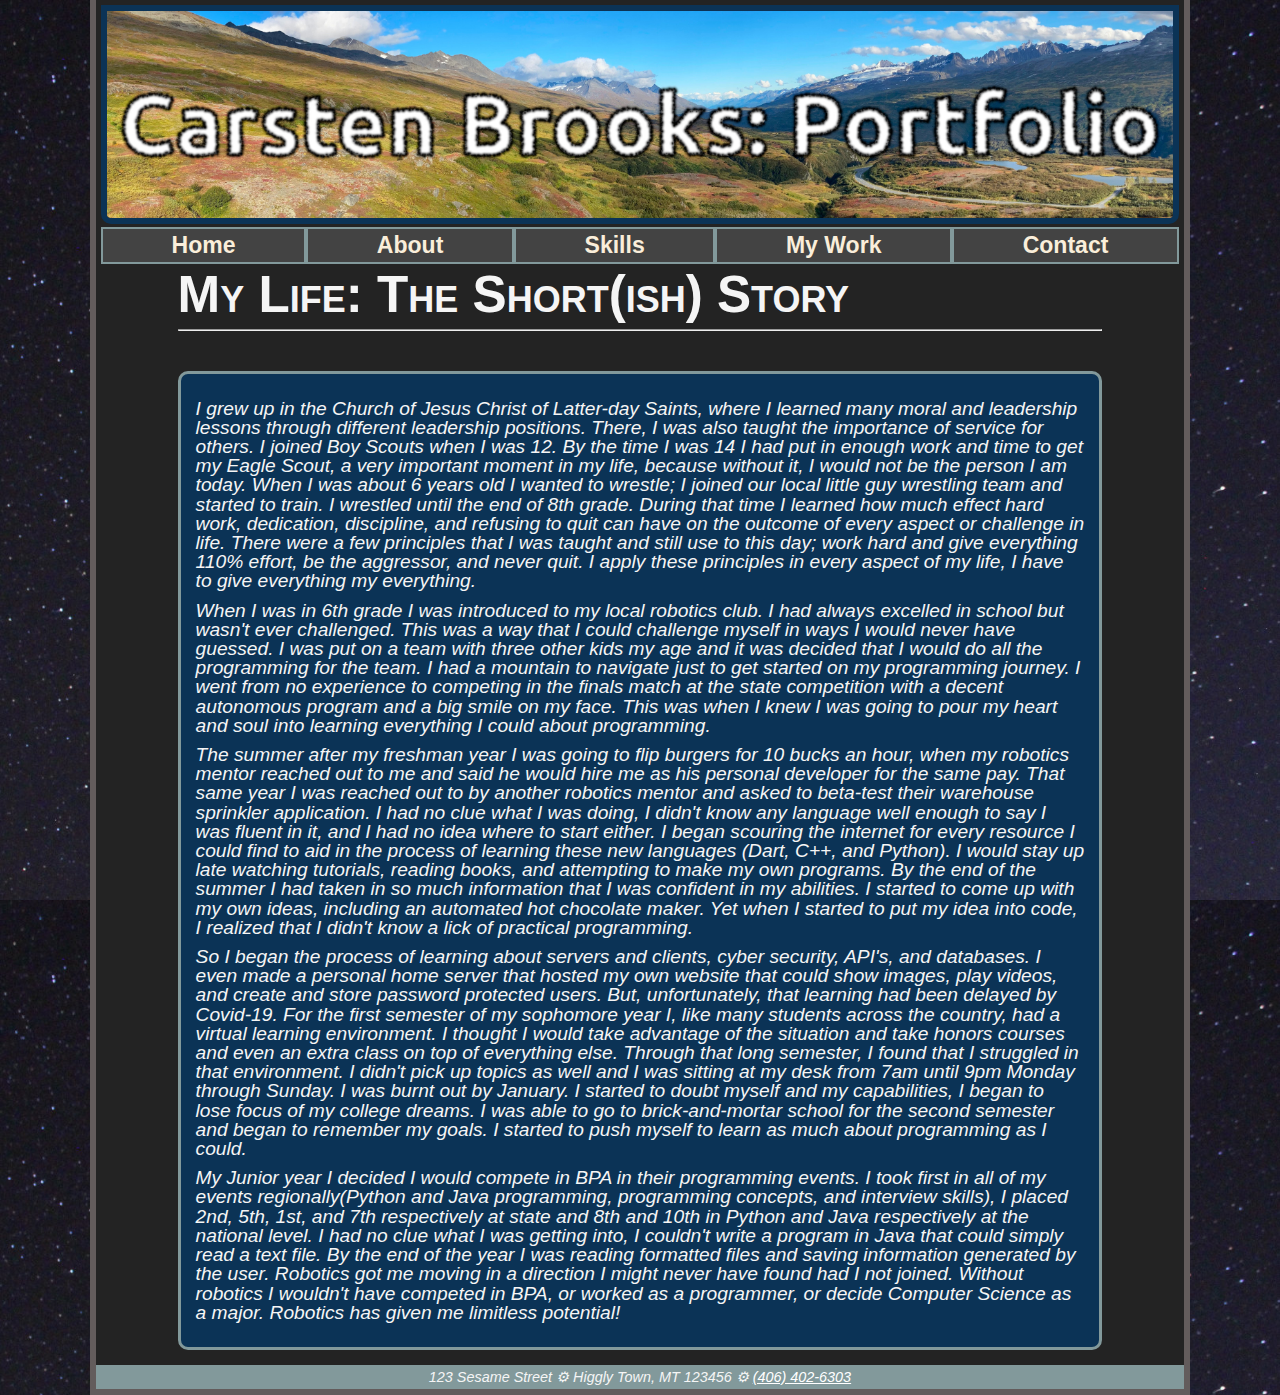
<file: about.html>
<!DOCTYPE html>
<html>

<head>
	<meta charset="utf-8" />
	<meta name="viewport" content="width=device-width, initial-scale=1.0">
	<title>My Portfolio</title>
	<link rel="stylesheet" href="reset.css">
	<link rel="stylesheet" href="styles.css">
</head>

<body>
	<header class="row"> <img src="img/Alaska-cut.jpg" alt="" class="center-margins">
		<nav class="horizontal">
			<ul>
				<li><a href="index.html">Home</a></li>
				<li><a href="about.html">About</a></li>
				<li><a href="skills.html">Skills</a></li>
				<li><a href="myWork.html">My Work</a></li>
				<li><a href="contact.html">Contact</a></li>
			</ul>
		</nav>
	</header>
	<div class="content center-margins">
		<h1>My Life: The Short(ish) Story</h1>
		<hr><br><br>
		<article>
			<p> I grew up in the Church of Jesus Christ of Latter-day Saints, where I learned many moral and leadership
				lessons through different leadership positions. There, I was also taught the importance of service for
				others. I joined Boy Scouts when I was 12. By the time I was 14 I had put in enough work and time to get
				my Eagle Scout, a very important moment in my life, because without it, I would not be the person I am
				today. When I was about 6 years old I wanted to wrestle; I joined our local little guy wrestling team
				and started to train. I wrestled until the end of 8th grade. During that time I learned how much effect
				hard work, dedication, discipline, and refusing to quit can have on the outcome of every aspect or
				challenge in life. There were a few principles that I was taught and still use to this day; work hard
				and give everything 110% effort, be the aggressor, and never quit. I apply these principles in every
				aspect of my life, I have to give everything my everything. </p>
			<p> When I was in 6th grade I was introduced to my local robotics club. I had always excelled in school but
				wasn't ever challenged. This was a way that I could challenge myself in ways I would never have guessed.
				I was put on a team with three other kids my age and it was decided that I would do all the programming
				for the team. I had a mountain to navigate just to get started on my programming journey. I went from no
				experience to competing in the finals match at the state competition with a decent autonomous program
				and a big smile on my face. This was when I knew I was going to pour my heart and soul into learning
				everything I could about programming. </p>
			<p> The summer after my freshman year I was going to flip burgers for 10 bucks an hour, when my robotics
				mentor reached out to me and said he would hire me as his personal developer for the same pay. That same
				year I was reached out to by another robotics mentor and asked to beta-test their warehouse sprinkler
				application. I had no clue what I was doing, I didn't know any language well enough to say I was fluent
				in it, and I had no idea where to start either. I began scouring the internet for every resource I could
				find to aid in the process of learning these new languages (Dart, C++, and Python). I would stay up late
				watching tutorials, reading books, and attempting to make my own programs. By the end of the summer I
				had taken in so much information that I was confident in my abilities. I started to come up with my own
				ideas, including an automated hot chocolate maker. Yet when I started to put my idea into code, I
				realized that I didn't know a lick of practical programming. </p>
			<p> So I began the process of learning about servers and clients, cyber security, API's, and databases. I
				even made a personal home server that hosted my own website that could show images, play videos, and
				create and store password protected users. But, unfortunately, that learning had been delayed by
				Covid-19. For the first semester of my sophomore year I, like many students across the country, had a
				virtual learning environment. I thought I would take advantage of the situation and take honors courses
				and even an extra class on top of everything else. Through that long semester, I found that I struggled
				in that environment. I didn't pick up topics as well and I was sitting at my desk from 7am until 9pm
				Monday through Sunday. I was burnt out by January. I started to doubt myself and my capabilities, I
				began to lose focus of my college dreams. I was able to go to brick-and-mortar school for the second
				semester and began to remember my goals. I started to push myself to learn as much about programming as
				I could. </p>
			<p> My Junior year I decided I would compete in BPA in their programming events. I took first in all of my
				events regionally(Python and Java programming, programming concepts, and interview skills), I placed
				2nd, 5th, 1st, and 7th respectively at state and 8th and 10th in Python and Java respectively at the
				national level. I had no clue what I was getting into, I couldn't write a program in Java that could
				simply read a text file. By the end of the year I was reading formatted files and saving information
				generated by the user. Robotics got me moving in a direction I might never have found had I not joined.
				Without robotics I wouldn't have competed in BPA, or worked as a programmer, or decide Computer Science
				as a major. Robotics has given me limitless potential! </p>
		</article>
	</div>
	<footer>
		<address> 123 Sesame Street &#9881; Higgly Town, MT 123456 &#9881; <a href="tel:+14064026303">(406) 402-6303</a>
		</address>
	</footer>
</body>

</html>
</file>
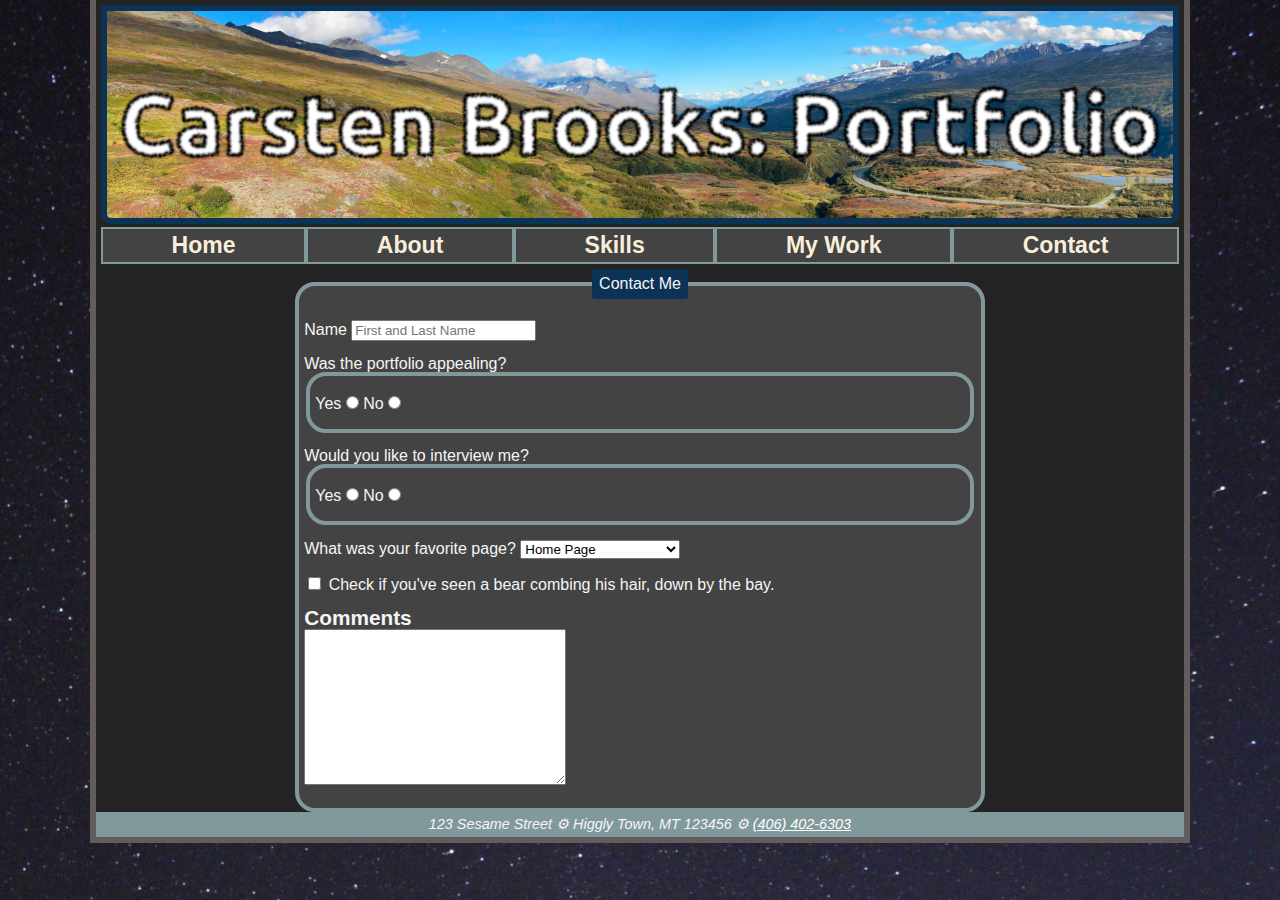
<file: contact.html>
<!DOCTYPE html>
<html>

<head>
	<meta charset="utf-8" />
	<meta name="viewport" content="width=device-width, initial-scale=1.0">
	<title>My Portfolio</title>
	<link rel="stylesheet" href="reset.css">
	<link rel="stylesheet" href="styles.css">
</head>

<body>

	<header class="row">
		<img src="img/Alaska-cut.jpg" alt="" class="center-margins">
		<nav class="horizontal row">
			<ul>
				<li><a href="index.html">Home</a></li>
				<li><a href="about.html">About</a></li>
				<li><a href="skills.html">Skills</a></li>
				<li><a href="myWork.html">My Work</a></li>
				<li><a href="contact.html">Contact</a></li>
			</ul>
		</nav>
	</header>
	<div class="content center-margins">

		<form action="http://example.com/" method="post" id="contactForm">
			<fieldset>
				<legend>Contact Me</legend>
				<div class="field">
					<label>Name</label>
					<input type="text" name="name" id="name" placeholder="First and Last Name">
				</div>
				<div class="field">
					<label for="appealing">Was the portfolio appealing?</label>
					<fieldset class="optGroup">
						<label for="aYes">Yes</label>
						<input type="radio" name="appealing" id="aYes" value="yes" />
						<label for="aNo">No</label>
						<input type="radio" name="appealing" id="aNo" value="no" />
					</fieldset>

				</div>
				<div class="field">
					<label for="hire">Would you like to interview me?</label>
					<fieldset class="optGroup">
						<label for="hYes">Yes</label>
						<input type="radio" name="hire" id="hYes" value="yes" />
						<label for="hNo">No</label>
						<input type="radio" name="hire" id="hNo" value="no" />
					</fieldset>
				</div>
				<div class="field">
					<label >What was your favorite page?</label>
					<select name="fav" id="favPage">
						<option value="Home">Home Page</option>
						<option value="About">About Page</option>
						<option value="Skills">Skills Page</option>
						<option value="Work">Work Page</option>
						<option value="None">They all sucked</option>
						<option value="All">They were all top notch</option>
					</select>
				</div>
				<div class="field">
					<input type="checkbox" name="bear" id="bear">
					<label> Check if you've seen a bear combing his hair, down by the bay.</label>
				</div>
				<div class="field">
					<h3>Comments</h3>
					<textarea name="body" id="body" cols="30" rows="10"></textarea>
				</div>
			</fieldset>
		</form>
		<!-- class="flex-row" -->
		<!-- class="flex-container" -->

	</div>


	<footer>
		<address>
			123 Sesame Street &#9881;
			Higgly Town, MT 123456 &#9881;
			<a href="tel:+14064026303">(406) 402-6303</a>

		</address>
	</footer>
</body>


</html>
</file>
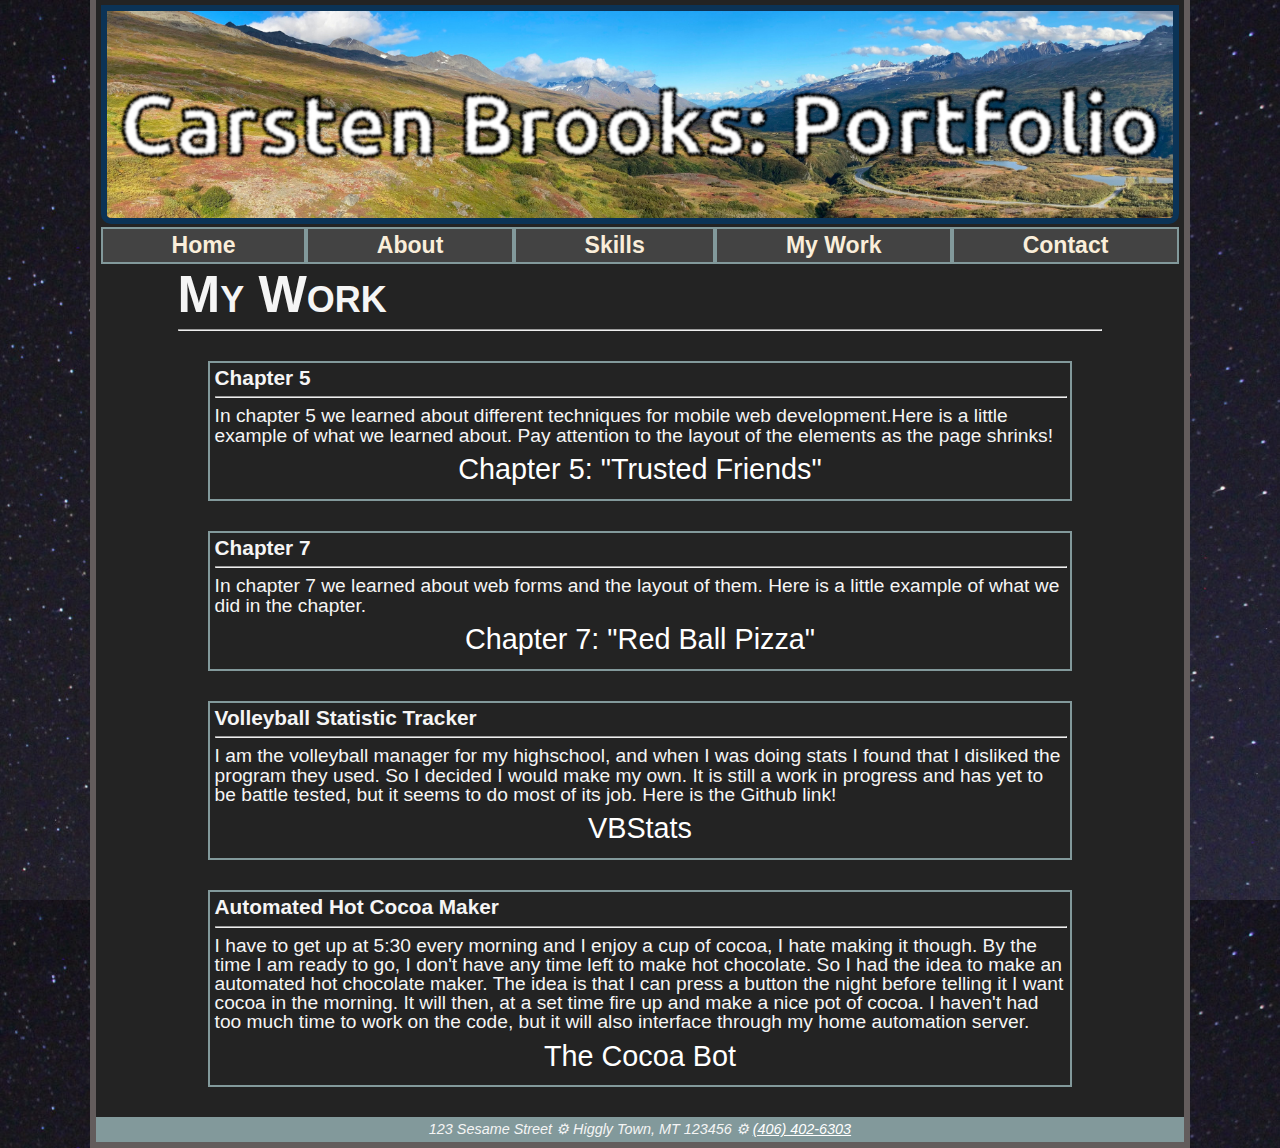
<file: myWork.html>
<!DOCTYPE html>
<html>

<head>
	<meta charset="utf-8" />
	<meta name="viewport" content="width=device-width, initial-scale=1.0">
	<title>My Portfolio</title>
	<link rel="stylesheet" href="reset.css">
	<link rel="stylesheet" href="styles.css">
</head>

<body>

	<header class="row">
		<img src="img/Alaska-cut.jpg" alt="" class="center-margins">
		<nav class="horizontal row">
			<ul>
				<li><a href="index.html">Home</a></li>
				<li><a href="about.html">About</a></li>
				<li><a href="skills.html">Skills</a></li>
				<li><a href="myWork.html">My Work</a></li>
				<li><a href="contact.html">Contact</a></li>
			</ul>
		</nav>
	</header>
	<div class="content center-margins">
		<h1>My Work</h1>
		<hr>

		<div class="work">
			<section>
				<h3>
					Chapter 5
				</h3>
				<hr>
				<p>
					In chapter 5 we learned about different techniques for mobile web development.Here is a little
					example of what we
					learned about. Pay attention to the layout of the elements as the page shrinks!
				</p>
				<a target="_blank" href="PastWork/ch5/tf_tips.html">Chapter 5: "Trusted Friends"</a>

			</section>
			<section>
				<h3>
					Chapter 7
				</h3>
				<hr>
				<p>
					In chapter 7 we learned about web forms and the layout of them. Here is a little example of what we
					did in the chapter.
				</p>
				<a target="_blank" href="PastWork/ch7/rb_survey.html">Chapter 7: "Red Ball Pizza"</a>

			</section>
			<section>
				<h3>
					Volleyball Statistic Tracker
				</h3>
				<hr>
				<p>
					I am the volleyball manager for my highschool, and when I was doing stats I found that I disliked the
					program they used. So I decided I would make my own. It is still a work in progress and has yet to
					be battle tested, but it seems to do most of its job. Here is the Github link!
				</p>
				<a target="_blank" href="https://github.com/cbroosky/vbstats">VBStats</a>

			</section>
			<section>
				<h3>
					Automated Hot Cocoa Maker
				</h3>
				<hr>
				<p>
					I have to get up at 5:30 every morning and I enjoy a cup of cocoa, I hate making it though. By the
					time I am ready to go, I don't have any time left to make hot chocolate. So I had the idea to make
					an automated hot chocolate maker. The idea is that I can press a button the night before telling it
					I want cocoa in the morning. It will then, at a set time fire up and make a nice pot of cocoa. I
					haven't had too much time to work on the code, but it will also interface through my home automation
					server.
				</p>
				<a target="_blank" href="https://github.com/cbroosky/CocoaBotAPI">The Cocoa Bot</a>

			</section>
		</div>

		<!-- class="flex-row" -->
		<!-- class="flex-container" -->

	</div>


	<footer>
		<address>
			123 Sesame Street &#9881;
			Higgly Town, MT 123456 &#9881;
			<a href="tel:+14064026303">(406) 402-6303</a>

		</address>
	</footer>
</body>


</html>
</file>
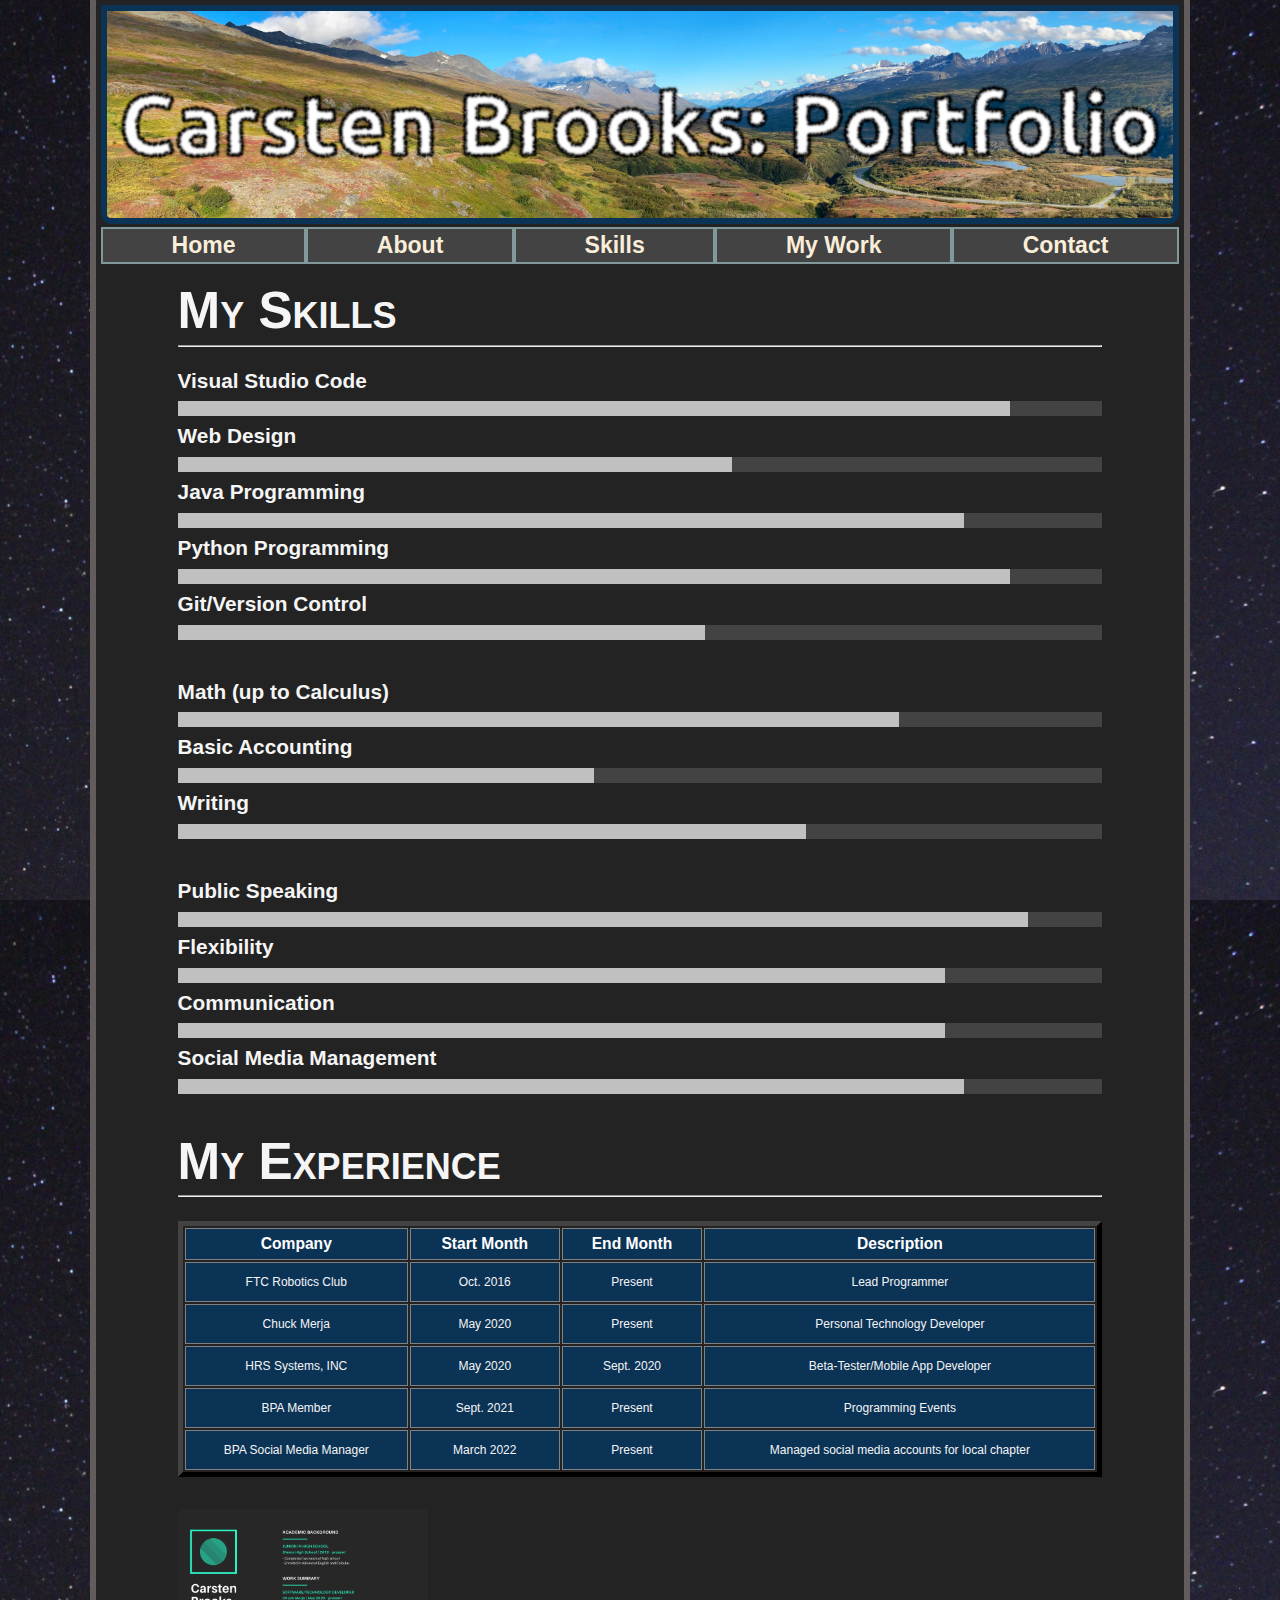
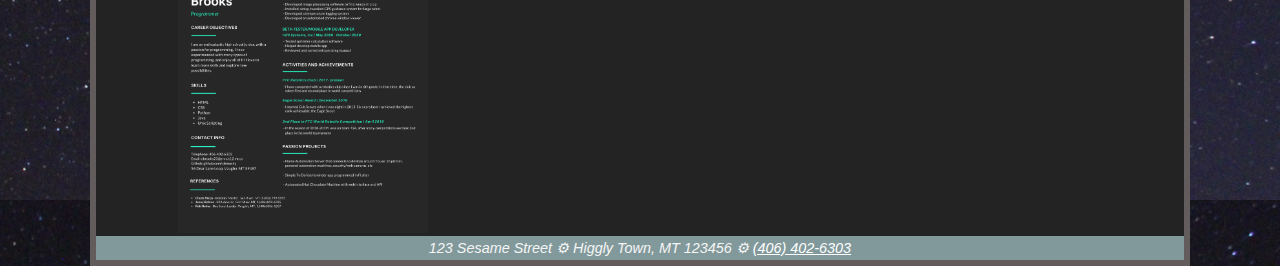
<file: skills.html>
<!DOCTYPE html>
<html>

<head>
	<meta charset="utf-8" />
	<meta name="viewport" content="width=device-width, initial-scale=1.0">
	<title>My Portfolio</title>
	<link rel="stylesheet" href="reset.css">
	<link rel="stylesheet" href="styles.css">
	<link rel="stylesheet" href="print.css" media="print">
</head>

<body>
	<header class="row">

		<img src="img/Alaska-cut.jpg" alt="" class="center-margins">
		<nav class="horizontal">
			<ul>
				<li><a href="index.html">Home</a></li>
				<li><a href="about.html">About</a></li>
				<li><a href="skills.html">Skills</a></li>
				<li><a href="myWork.html">My Work</a></li>
				<li><a href="contact.html">Contact</a></li>
			</ul>
		</nav>
	</header>
	<div class="content center-margins">
		<br>
		<h1>My Skills</h1>
		<hr><br>
		<div class="skillList">
			<div class="skill">
				<h3>Visual Studio Code</h3>
				<div class="outer-box">
					<div class="inner-box" style="width: 90%;"></div>
				</div>
			</div>

			<div class="skill">
				<h3>Web Design</h3>
				<div class="outer-box">
					<div class="inner-box" style="width: 60%;"></div>
				</div>
			</div>
			<div class="skill">
				<h3>Java Programming</h3>
				<div class="outer-box">
					<div class="inner-box" style="width: 85%;"></div>
				</div>
			</div>

			<div class="skill">
				<h3>Python Programming</h3>
				<div class="outer-box">
					<div class="inner-box" style="width: 90%;"></div>
				</div>
			</div>

			<div class="skill">
				<h3>Git/Version Control</h3>
				<div class="outer-box">
					<div class="inner-box" style="width: 57%;"></div>
				</div>
			</div>

			<br>
			<br>

			<div class="skill">
				<h3>Math (up to Calculus)</h3>
				<div class="outer-box">
					<div class="inner-box" style="width: 78%;"></div>
				</div>
			</div>
			<div class="skill">
				<h3>Basic Accounting</h3>
				<div class="outer-box">
					<div class="inner-box" style="width: 45%;"></div>
				</div>
			</div>
			<div class="skill">
				<h3>Writing</h3>
				<div class="outer-box">
					<div class="inner-box" style="width: 68%;"></div>
				</div>
			</div>


			<br>
			<br>

			<div class="skill">
				<h3>Public Speaking</h3>
				<div class="outer-box">
					<div class="inner-box" style="width: 92%;"></div>
				</div>
			</div>
			<div class="skill">
				<h3>Flexibility</h3>
				<div class="outer-box">
					<div class="inner-box" style="width: 83%;"></div>
				</div>
			</div>
			<div class="skill">
				<h3>Communication</h3>
				<div class="outer-box">
					<div class="inner-box" style="width: 83%;"></div>
				</div>
			</div>
			<div class="skill">
				<h3>Social Media Management</h3>
				<div class="outer-box">
					<div class="inner-box" style="width: 85%;"></div>
				</div>
			</div>
		</div>

		<br><br>

		<h1>My Experience</h1>
		<hr><br>
		<table id="experience">
			<thead>
				<tr>
					<th>Company</th>
					<th>Start Month</th>
					<th>End Month</th>
					<th>Description</th>
				</tr>
			</thead>
			<tbody>

				<tr>
					<td>FTC Robotics Club</td>
					<td>Oct. 2016</td>
					<td>Present</td>
					<td>Lead Programmer</td>
				</tr>
				<tr>
					<td>Chuck Merja</td>
					<td>May 2020</td>
					<td>Present</td>
					<td>Personal Technology Developer</td>
				</tr>
				<tr>
					<td>HRS Systems, INC</td>
					<td>May 2020</td>
					<td>Sept. 2020</td>
					<td>Beta-Tester/Mobile App Developer</td>
				</tr>
				<tr>
					<td>BPA Member</td>
					<td>Sept. 2021</td>
					<td>Present</td>
					<td>Programming Events</td>
				</tr>
				<tr>
					<td>BPA Social Media Manager</td>
					<td>March 2022</td>
					<td>Present</td>
					<td>Managed social media accounts for local chapter</td>
				</tr>
			</tbody>
		</table>
		<br><br>
		<a href="img/Resume.png"> <img src="img/Resume.png" alt="resume" id="resume"></a>
		<!-- <ol id="experiences">
			<li>
				<section class="experience">
					<h1>Technology/Software Developer - Chuck Merja</h1>
					<hr>
					<div class="flex-container">
						<img src="img/Logo.png" alt="MerjaCode logo" class="logo">
					</div>

					<article>
						<ul>
							<li>May 2020 - present</li>
							<li>Developed Projects
								<ul>
									<li>Temperature logging to Google Sheets</li>
									<li>Internet connection strength finder</li>
									<li>Robot that detects and kills weeds</li>
									<li>Solar powered battery maintainer</li>
								</ul>
							</li>

						</ul>

					</article>

				</section>
			</li>
			<li>
				<section class="experience">
					<h1>Beta-Tester/Mobile App Dev - HRS Systems, INC</h1>
					<hr>
					<div class="flex-container">
						<img src="img/hrsLogo.png" alt="HRS logo" class="logo">
					</div>
					<article>
						<ul>
							<li>May 2020 - Sept. 2020</li>
							<li>Responsibilites
								<ul>
									<li>Proofread operation manual</li>
									<li>Tested sprinkler calculation software</li>
									<li>Aided in the development of mobile app</li>
								</ul>
							</li>
						</ul>

					</article>

				</section>
			</li>
		</ol> -->
	</div>
	<footer>
		<address>
			123 Sesame Street &#9881;
			Higgly Town, MT 123456 &#9881;
			<a href="tel:+14064026303">(406) 402-6303</a>
		</address>
	</footer>
</body>

</html>
</file>
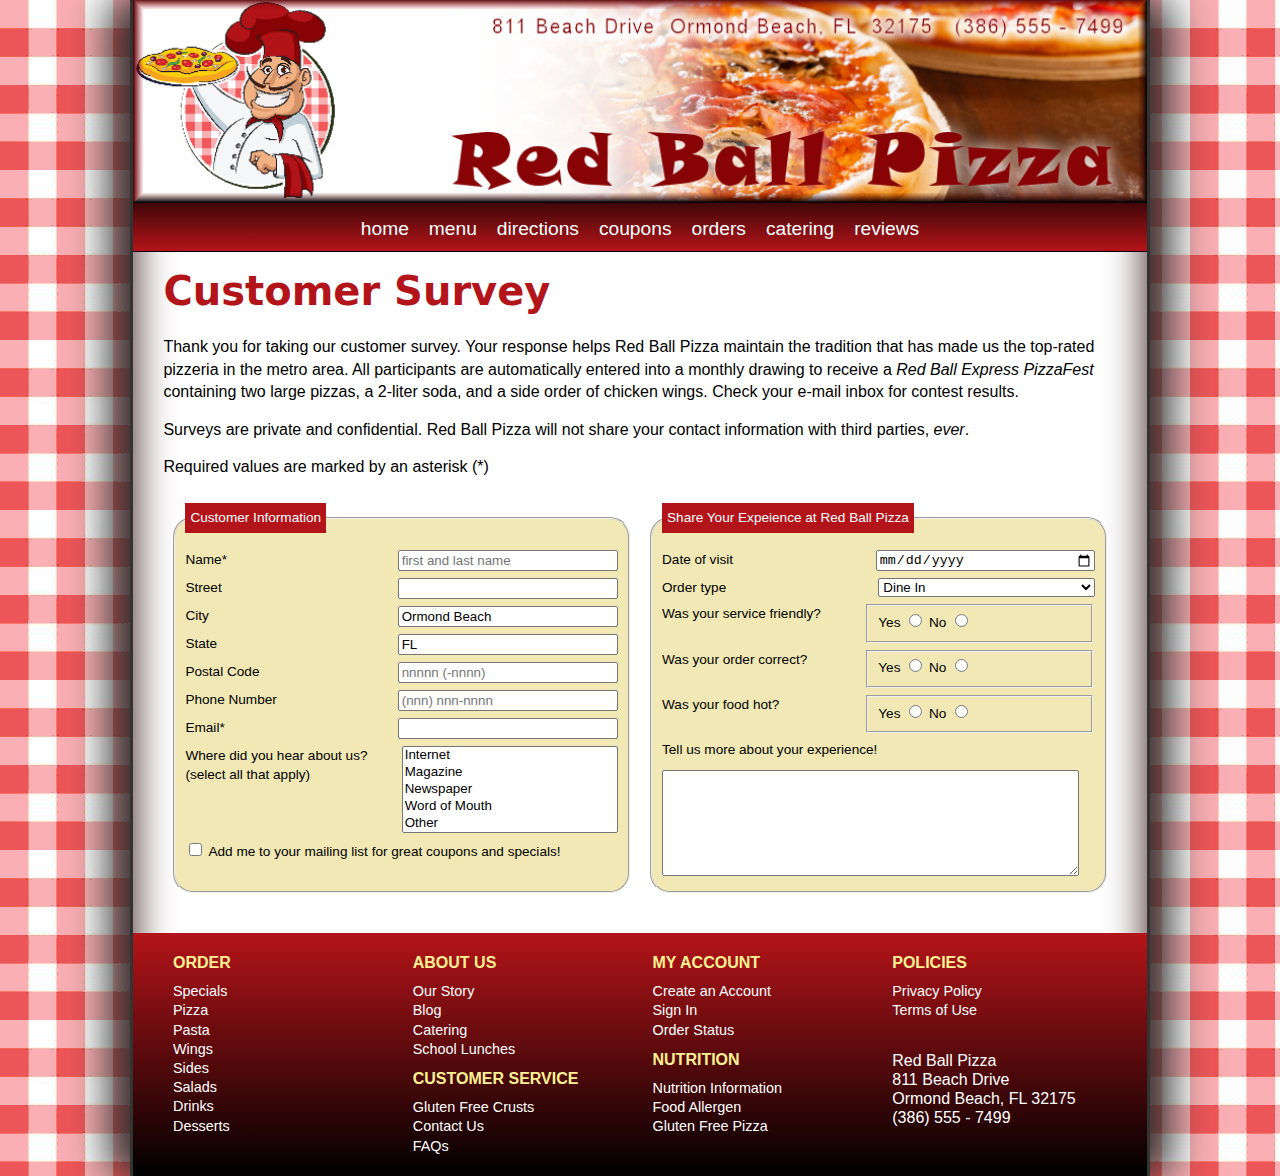
<file: PastWork/ch7/rb_survey.html>
<!DOCTYPE html>
<html lang="en">

<head>
   <!--
      New Perspectives on HTML5 and CSS3, 7th Edition
      Tutorial 7
      Tutorial Case

      Red Ball Pizza Survey Form
      Author: Carsten Brooks
      Date:   10-11-2022

      Filename:   rb_survey.html

   -->

   <meta charset="utf-8" />
   <meta name="viewport" content="width=device-width, initial-scale=1" />
   <title>Red Ball Survey</title>
   <link href="rb_reset.css" rel="stylesheet" />
   <link href="rb_styles.css" rel="stylesheet" />
   <link rel="stylesheet" href="rb_forms.css">
   <script src="rb_formsubmit.js"></script>
</head>

<body>
   <header>
      <img src="rb_logo.png" alt="Red Ball Pizza" id="logoimg" />
      <nav> <a id="navicon" href="#"><img src="rb_navicon.png" alt="" /></a>
         <ul>
            <li><a href="#">home</a></li>
            <li><a href="#">menu</a></li>
            <li><a href="#">directions</a></li>
            <li><a href="#">coupons</a></li>
            <li><a href="#">orders</a></li>
            <li><a href="#">catering</a></li>
            <li><a href="#">reviews</a></li>
         </ul>
      </nav>
   </header>
   <section>
      <h1>Customer Survey</h1>
      <p>Thank you for taking our customer survey. Your response
         helps Red Ball Pizza maintain the tradition that has made
         us the top-rated pizzeria in the metro area.
         All participants are automatically entered into a monthly
         drawing to receive a <em>Red Ball Express PizzaFest</em> containing
         two large pizzas, a 2-liter soda, and a side
         order of chicken wings. Check your e-mail inbox for
         contest results. </p>
      <p>Surveys are private and confidential. Red Ball
         Pizza will not share your contact information with third
         parties, <em>ever</em>. </p>
      <p>Required values are marked by an asterisk (*)</p>
      <form action="http://www.example.com/redball/survey" method="post" id="survey">
         <fieldset id="custInfo">
            <legend>Customer Information</legend>
            <div class="formRow">

               <label for="name">Name* </label>
               <input type="text" name="custName" id="name" placeholder="first and last name">
            </div>

            <div class="formRow">

               <label for="street">Street</label>
               <input type="text" name="custStreet" id="street">
            </div>
            <div class="formRow">

               <label for="city">City</label>
               <input type="text" name="custCity" id="city" value="Ormond Beach">
            </div>
            <div class="formRow">

               <label for="state">State</label>
               <input type="text" name="custState" id="state" value="FL">
            </div>
            <div class="formRow">

               <label for="zip">Postal Code</label>
               <input type="text" name="custZip" id="zip" placeholder="nnnnn (-nnnn)">
            </div>
            <div class="formRow">

               <label for="phone">Phone Number</label>
               <input type="tel" name="custPhone" id="phone" placeholder="(nnn) nnn-nnnn">
            </div>
            <div class="formRow">

               <label for="email*">Email*</label>
               <input type="email" name="custEmail" id="mail">
            </div>
            <div class="formRow">
               <label for="info">Where did you hear about us? <br>(select all that apply)</label>
               <select name="infoSrc" id="info" size="5" multiple>
                  <option value="internet">Internet</option>
                  <option value="mag">Magazine</option>
                  <option value="news">Newspaper</option>
                  <option value="word">Word of Mouth</option>
                  <option value="other">Other</option>
               </select>
            </div>
            <input type="checkbox" name="mailMe" id="mailCB" value="yes">
            <label for="mailCB">Add me to your mailing list for great coupons and specials!</label>
         </fieldset>
         <fieldset id="expInfo">
            <legend>Share Your Expeience at Red Ball Pizza</legend>
            <div class="formRow">
               <label for="visit">Date of visit</label>
               <input type="date" name="visitDate" id="visit">
            </div>
            <div class="formRow">
               <label for="order">Order type</label>
               <select name="orderType" id="order">
                  <option value="order1">Carry Out</option>
                  <option value="order2">Delivery</option>
                  <option value="order3" selected>Dine In</option>
                  <option value="order4">Take 'n Bake</option>
               </select>
            </div>

            <div class="formRow">
               <label>Was your service friendly?</label>
               <fieldset class="optGroup">
                  <label for="fYes">Yes</label>
                  <input type="radio" name="sFriend" id="fYes" value="yes">
                  <label for="fNo">No</label>
                  <input type="radio" name="sFriend" id="fNo" value="no">
               </fieldset>
            </div>
            <div class="formRow">
               <label>Was your order correct?</label>
               <fieldset class="optGroup">
                  <label for="cYes">Yes</label>
                  <input type="radio" name="oCorrect" id="cYes" value="yes">
                  <label for="cNo">No</label>
                  <input type="radio" name="oCorrect" id="cNo" value="no">
               </fieldset>
            </div>
            <div class="formRow">
               <label>Was your food hot?</label>
               <fieldset class="optGroup">
                  <label for="hYes">Yes</label>
                  <input type="radio" name="foodHot" id="hYes" value="yes">
                  <label for="hNo">No</label>
                  <input type="radio" name="foodHot" id="hNo" value="no">
               </fieldset>
            </div>
            <label for="commBox">Tell us more about your experience!</label>
            <textarea name="custExp" id="commBox"></textarea>
         </fieldset>
      </form>

   </section>
   <footer>
      <h1>ORDER</h1>
      <a href="#">Specials</a> <a href="#">Pizza</a> <a href="#">Pasta</a> <a href="#">Wings</a> <a href="#">Sides</a>
      <a href="#">Salads</a> <a href="#">Drinks</a> <a href="#">Desserts</a>
      <h1>ABOUT US</h1>
      <a href="#">Our Story</a> <a href="#">Blog</a> <a href="#">Catering</a> <a href="#">School Lunches</a>
      <h1>CUSTOMER SERVICE</h1>
      <a href="#">Gluten Free Crusts</a> <a href="#">Contact Us</a> <a href="#">FAQs</a>
      <h1>MY ACCOUNT</h1>
      <a href="#">Create an Account</a> <a href="#">Sign In</a> <a href="#">Order Status</a>
      <h1>NUTRITION</h1>
      <a href="#">Nutrition Information</a> <a href="#">Food Allergen</a> <a href="#">Gluten Free Pizza</a>
      <h1>POLICIES</h1>
      <a href="#">Privacy Policy</a> <a href="#">Terms of Use</a>
      <address>
         Red Ball Pizza <br />
         811 Beach Drive <br />
         Ormond Beach, FL 32175 <br />
         (386) 555 - 7499
      </address>
   </footer>
</body>

</html>
</file>
<file: styles.css>
q::before,
q::after {
	font-size: 2em;
}

q {
	font-family: Georgia, 'Times New Roman', Times, serif;
	font-size: 1.5em;
}

cite {
	font-size: 1.2em;
}

article {
	font-size: 1em;
	font-style: italic;
	background: hsl(208, 77%, 19%);
	padding: 15px;
	border: 3px solid #82999b;
	border-radius: 10px;
	margin-bottom: 15px;

}

article>p {
	margin: 10px 0px;
}

fieldset {
	background:#434343;
	border: 4px solid #82999b;
	padding: 5px;
	border-radius: 20px;
}
legend{
	background: hsl(208, 77%, 19%);
	padding: 7px;
	border-radius: 3px;
}


div.work section {
	border: 2px solid #82999b;
	padding: 5px;
	margin: 30px;
	min-width: 200px;

}
div.work section p {
	font-size: 1.2em
}
div.work section a {
	display: block;
	margin: 10px auto;
	text-align: center;
	font-size: 1.8em;
	text-decoration: none;
}
a:visited, a:link {
	color: white;

}
a:hover, a:active{
	color: hsl(208, 77%, 19%);
}

h3 {
	font-size: 1.3em;
}
#resume {
	width: 250px;
}
#experience {
	width: 100%;
}
.flex-container {
	display: -webkit-flex;
	display: flex;
	flex-flow: row wrap;
	box-sizing: border-box;
	width: 100%;
	/* flex: 1 3 150px; */
	margin: 15px;
}

.flex-container>* {
	display: -webkit-flex;
	display: flex;
	flex: 1 1 200px;
}

.outer-box {
	background-color: #434343;
	margin: 10px 0px;
	height: 15px;
	width: 100%;
	/* max-width: 360px; */
	/* max-width: 400px; */
}

.inner-box {
	background: #FFFFFFaa;
	height: inherit;
}

.skill {
	width: 100%;
}

.float-left {
	display: block;
	float: left;
}
.float-right {
	display: block;
	float: right;
}


/* Table Styles */
 table { 
	/* background: white; */
	border: 5px outset #434343;
	border-collapse: separate;
	font-size : 0.75em;
	width: 100%;
  }
 
 
 /* Table Cell Styles */
 
 table th, table td {
	border: 1px solid gray;
	padding: 3px;
	vertical-align: middle;
	text-align: center;
	background: hsl(208, 77%, 19%);
 }
 table th {
	padding: 7px;
	font-size: 1.3em;
 }
 
 /* Table Caption Styles */
 table caption {
	caption-side: bottom;
	text-align: right;
 }
 
 
 /* Row Group Styles */
 table thead { 
	background: hsl(208, 77%, 19%);
	color: white;
 }
 table tfoot {
	background: black;
	color: white;
 }
 table thead tr {
	height: 30%;
 }
 table tbody tr {
	height: 40px;
 }


div.quote {
	padding: 5px;
	background-color: hsl(208, 77%, 19%);
	border: 6px solid black;
	/* width: fit-content; */
}

form#contactForm {
	width: 75%;
	margin: 0px auto;
}

form#contactForm fieldset > * {
	margin: 15px auto;
}
form#contactForm fieldset div.field:first-of-type {
	margin-left: auto;
	margin-right:  auto;
	margin-top: 1px;;
	margin-bottom: 15px;
}

@media only screen and (max-width: 750px) {

	form#contactForm {
		width: 100%;
		/* margin: 0px auto; */
	}
	
	form#contactForm fieldset > * {
		margin: 15px auto;
	}
	form#contactForm fieldset div.field:first-of-type {
		margin-left: auto;
		margin-right:  auto;
		margin-top: 1px;
		margin-bottom: 15px;
	}

	/* High Level Styles */
	html {
		background: url(img/IMG_0279-scaled.JPG) top left / 100% 100% repeat content-box, white;
		min-height: 100%;
		height: 100%;
		width: 100%;
	}

	body {
		/* height: 100%; */
		/* padding: 15px; */
		/* margin-left: auto;
		margin-right: auto; */
		background-color: #232323;
		color: whitesmoke;
		font-size: 1em;
		font-family: 'Trebuchet MS', 'Lucida Sans Unicode', 'Lucida Grande', 'Lucida Sans', Arial, sans-serif;
		border-bottom: 6px solid rgb(99, 92, 92);
		display: flex;
		flex-flow: column wrap;

	}
	
	div.content {
		width: 95%;
	}

	header {
		/* width: 100%; */
		box-sizing: border-box;
		padding: 5px;

		/* height: fit-content; */
		margin-left: auto;
		margin-right: auto;
		/* flex-flow: 5 1 200px; */
	}

	header img {
		/* margin-left: auto;
	margin-right: auto; */
		box-sizing: border-box;
		float: none;
		border: 6px solid hsl(208, 77%, 19%);
		border-radius: 0px 0px 10px 10px;
		/* object-fit: cover; */
		width: 100%;
		/* height: 115px; */
	}

	h1 {
		color: whitesmoke;
		font-size: 7vw;
		font-family: Arial, Helvetica, sans-serif;
		width: 100%;
		font-variant: small-caps;

	}

	q::before,
	q::after {
		font-size: 2em;
	}

	q {
		font-family: Georgia, 'Times New Roman', Times, serif;
		font-size: 1.5em;
	}

	footer {

		/* order: 100; */
		clear: both;
		box-sizing: border-box;
		background-color: #82999b;
		padding: 5px;
		text-align: center;
		font-size: .9em;
		/* position: absolute; */
		width: 100%;
		/* bottom: 0px; */
	}

	ol {
		list-style: none;
		/* list-style-image: none; */

	}

	video {
		display: block;
		width: 95%;
		margin: 0px auto;
	}

	/* Nav Styles */
	nav a {
		/* display: block; */
		font-family: Arial, Helvetica, sans-serif;
		color: white;
		font-size: .9em;
		font-weight: bold;
		/* width: 100%; */

		width: max-content;

	}

	header>nav a:link,
	header>nav a:visited {
		color: rgb(250, 238, 218);
	}

	header>nav a:hover,
	header>nav a:active {
		color: rgba(29, 29, 29, 0.5);
	}

	nav ul {
		display: -webkit-box;
		display: -webkit-flex;
		display: -ms-flexbox;
		display: -moz-box;
		display: flex;
		flex-flow: row wrap;
		flex-basis: 0;
		align-items: stretch;
		align-self: stretch;
	}

	nav ul>li {
		flex: 1 1 auto;
		/* display: block; */
		text-align: center;
		padding: 5px 0px;

		background-color: #434343;
		border: 2px solid #82999b;
		/* border-right: 2px solid #82999b; */
		/* padding-right: 15%; */
		z-index: 0;
		/* float: left; */
	}

	/* Article Styles */

	article {
		font-size: 1em;
		font-style: italic;
		background: hsl(208, 77%, 19%);
		padding: 15px;
		border: 3px solid #82999b;
		border-radius: 10px;
		margin-bottom: 15px;
		height: 400px;
		overflow-y: auto;
	}

	/* article>p {
		margin: 10px 0px;
	} */

	/* Class Styles */
	.center-margins {
		margin-left: auto;
		margin-right: auto;
	}

	.flex-container {
		display: -webkit-flex;
		display: flex;
		-webkit-flex: row wrap;
		flex-flow: row wrap;
		box-sizing: border-box;
		flex: 1 3 150px;
		margin: 15px;
	}

	.flex-container>* {
		flex: 1 1 200px;
	}

	/* Image Styles */
	img.medium {
		width: 20%;
		max-width: 240px;
		border: 10px outset #82999b;
		box-shadow: inset rgba(255, 255, 255, 1) 0px 0px 10px;
	}

	img.logo {
		display: block;
		border: 4px solid hsl(208, 77%, 19%);
		box-shadow: rgba(255, 255, 255, 1) 0px 0px 10px;
		width: 100%;

	}

	/* ID Styles */
	.profilePic {
		display: block;
		/* float: left; */

		margin: 15px auto;
		/* transform: rotate(-15deg) scale(.9) translatex(-15px); */
		width: 90%;
	}

	#about {
		display: block;
		/* flex: none; */
	}

}

@media only screen and (min-width: 750px) {

	/* High Level Styles */
	html {
		background: url(img/IMG_0279-scaled.JPG) top left / 100% 100% repeat content-box, white;
		min-height: 100%;
		height: 100%;
	}

	body {
		width: 85%;
		min-width: 750px;
		max-width: 1200px;
		/* height: 100%; */
		/* padding: 15px; */
		margin-left: auto;
		margin-right: auto;
		background-color: #232323;
		color: whitesmoke;
		/* font-size: 1.5vw; */
		font-family: 'Trebuchet MS', 'Lucida Sans Unicode', 'Lucida Grande', 'Lucida Sans', Arial, sans-serif;
		border-bottom: 6px solid rgb(99, 92, 92);
		border-right: 6px solid rgb(99, 92, 92);
		border-left: 6px solid rgb(99, 92, 92);
		display: flex;
		flex-flow: column wrap;

	}
	div.content {
		width: 85%;
	}
	header {
		/* width: 100%; */
		box-sizing: border-box;
		padding: 5px;

		/* height: fit-content; */
		margin-left: auto;
		margin-right: auto;
		/* flex-flow: 5 1 200px; */
	}

	header img {
		/* margin-left: auto;
	margin-right: auto; */
		box-sizing: border-box;
		float: none;
		border: 6px solid hsl(208, 77%, 19%);
		border-radius: 0px 0px 10px 10px;
		/* object-fit: cover; */
		width: 100%;
		/* height: 115px; */
	}

	h1 {
		color: whitesmoke;
		font-size: 3.2em;
		font-family: Arial, Helvetica, sans-serif;
		width: 100%;
		font-variant: small-caps;

	}

	footer {

		/* order: 100; */
		clear: both;
		box-sizing: border-box;
		background-color: #82999b;
		padding: 5px;
		text-align: center;
		font-size: .9em;
		/* position: absolute; */
		width: 100%;
		/* bottom: 0px; */
	}

	ol {
		list-style: none;
		/* list-style-image: none; */

	}

	/* 
	q{
		clear: both;
		content: '';
		display: table;
	} */


	/* Nav Styles */
	nav a {
		/* display: block; */
		font-family: Arial, Helvetica, sans-serif;
		color: white;
		font-size: 1.8vw;
		font-weight: bold;
		/* width: 100%; */

		width: max-content;

	}

	header>nav a:link,
	header>nav a:visited {
		color: rgb(250, 238, 218);
	}

	header>nav a:hover,
	header>nav a:active {
		color: rgba(29, 29, 29, 0.5);
	}

	nav ul {
		display: -webkit-box;
		display: -webkit-flex;
		display: -ms-flexbox;
		display: -moz-box;
		display: flex;
		flex-flow: row wrap;
		flex-basis: 0;
		align-items: stretch;
		align-self: stretch;
	}

	nav ul>li {
		flex: 1 1 auto;
		/* display: block; */
		text-align: center;
		padding: 5px 0px;

		background-color: #434343;
		border: 2px solid #82999b;
		/* border-right: 2px solid #82999b; */
		/* padding-right: 15%; */
		z-index: 0;
		/* float: left; */
	}



	/* Section Styles */
	section h1 {
		font-size: 1.5em;
		font-variant: normal;
	}

	section {
		display: -webkit-box;
		display: -webkit-flex;
		display: -ms-flexbox;
		display: -moz-box;
		display: flex;
		flex-flow: row wrap;
		flex-basis: 0;
	}

	section hr {
		flex: 0 0 100%;
	}

	ol#experiences section {
		width: 85%;
		margin: 0px auto 10px auto;
	}

	ol#experiences:first-of-type li section {
		margin-top: 25px;
	}

	section.hobby {
		display: block;
		margin-bottom: 25px;
	}


	/* Article Styles */

	article {
		font-size: 1.2em;
		font-style: italic;
	}

	section>article {
		flex: 1 1 25%;
		padding: 10px;
	}

	section.experience article {
		flex: 8 1 300px;
	}

	section.hobby article {
		font-size: 1em;
		margin: 10px;
		line-height: 1.2em;
	}

	/* List Styles */
	article li>ul {
		font-size: .8em;
		line-height: 1.5em;
		margin-left: 25px;

	}

	article>ul {
		list-style-type: '-  ';
		padding-left: 30px;
		line-height: 1.5em;
	}

	ol#hobbies {
		flex-flow: column wrap;
	}

	/* Class Styles */
	.center-margins {
		margin-left: auto;
		margin-right: auto;
	}



	.flex-container {
		box-sizing: border-box;
		flex: 1 3 150px;
		margin: 15px;
	}

	/* Image Styles */
	img.medium {
		width: 20%;
		max-width: 240px;
		border: 10px outset #82999b;
		box-shadow: inset rgba(255, 255, 255, 1) 0px 0px 10px;
	}

	img.logo {
		display: block;
		border: 4px solid hsl(208, 77%, 19%);
		box-shadow: rgba(255, 255, 255, 1) 0px 0px 10px;
		/* width: 100%; */

	}

	/* Figure Styles */
	section.hobby figure {
		float: left;
		margin: 15px;
		text-align: center;
		height: fit-content;
		width: 30%;
		border: 6px outset hsl(208, 77%, 19%);
		box-sizing: border-box;
		background: linear-gradient(270deg, #434343 65%, #636363);
	}

	section.hobby figcaption {
		padding: 5px;
	}

	section.hobby figure img {
		width: 100%;
	}

	/* ID Styles */
	.profilePic {
		display: block;
		float: left;
		margin: 15px;
		/* transform: rotate(-15deg) scale(.9) translatex(-15px); */
		width: 45%;
	}

	#about {
		display: block;
		/* flex: none; */
	}

	video {
		width: 45%;
		display: block;
		float: left;
		border: 4px solid hsl(208, 77%, 19%);

	}
}
</file>
<file: print.css>
@page {
	size: 8.5in 11in;
	margin: 0.5in;
}

header, nav, div.outer-box, div.inner-box, footer {
	display: none;
	
}
.skillList {
	display: -webkit-flex;
	display: -ms-flexbox;
	display: flex;
	flex-flow: row wrap;
}
.skillList > * {
	flex: 1 1 200px;
	margin: 15px 0px;

}
th {
	color: black;
}
h1 {
	font-size: 36pt;
}
#resume {
	page-break-before: always;
	width:100%;
}
</file>
<file: PastWork/ch7/rb_styles.css>
@charset "utf-8";

/*
   New Perspectives on HTML and CSS
   Tutorial 7
   Tutorial Case

   Red Ball Pizza General Style Sheet
  
   Filename: rb_styles.css

*/


/* HTML and Body styles */

html {
   background: rgb(246, 174, 176) url(rb_background.png);
   font-family: Verdana, Geneva, sans-serif;
   height: 100%;
}

body {
   background-color: white;
   box-shadow: rgb(51, 51, 51) 20px 0px 40px,  rgb(51, 51, 51) -20px 0px 40px,
               inset rgb(51, 21, 21) 0px 0px 40px;
   border-left: 3px solid rgb(51, 51, 51);
   border-right: 3px solid rgb(51, 51, 51);
   min-height: 100%;  
   margin: 0px auto;
   min-width: 320px;
   max-width: 1020px;  
   width: 100%;
}


/* Header styles */

header img#logoimg {
   width: 100%;
}

header {
   background: linear-gradient(to bottom, black 70%, rgb(179, 20, 25));
   border-bottom: 1px solid rgb(0, 0, 0);
   color: white;
}



/* Navigation list styles */

header nav ul li {
   font-size: 1.2em; 
   line-height: 2.3em; 
   height: 2.3em;
   padding: 0px 10px;
}

header nav ul li a {
   color: white;
   display: block;
   width: 100%;
}

header nav ul li a:hover {
   color: rgb(249, 209, 17);
}

a#navicon {
   display: none;
}


section {
   margin: 30px 3%;
}

section h1 {
   font-family: Segoe, "Segoe UI", "DejaVu Sans", "Trebuchet MS", Verdana, sans-serif;
   font-size: 2.5em;
   color: rgb(179, 20, 25);
   margin-bottom: 35px;
}

section p {
   line-height: 1.4em;
   margin: 15px 0px;
}



/* Footer styles */   

footer {
   color: white;    
   background: linear-gradient(to bottom, rgb(179, 20, 25), black);   
   -moz-column-width: 200px;
   -webkit-column-width: 200px;
    column-width: 200px;

   -moz-column-gap: 25px;
   -webkit-column-gap: 25px;
    column-gap: 25px;
    
    padding: 20px 40px;
  
}

footer h1 {
   color: rgb(255, 241, 147);   
   font-size: 1em;
   margin: 10px 0px;
}

footer h1:first-of-type {
   margin-top: 0px;
}

footer a {
   display: block;
   color: white;
   text-decoration: none;
   font-size: 0.9em;
}

footer a:hover {
   text-decoration: underline;
}

footer address {
   margin-top: 30px;
   font-style: normal;
}

/* ===============================
   Mobile Styles: 0px to 640px 
   ===============================
*/
@media only screen and (max-width: 640px) {

   
   a#navicon {
      display: block;
   }
   
   header nav ul {
      display: none;
   }
   
   header nav ul li {
      font-size: 1em;
      line-height: 1.3em;
      height: 1.3em;
   }
   
   a#navicon:hover+ul, header nav ul:hover {
      display: block;
   }
   
   section h1 {
      font-size: 1.5em;
   }
   
   section p {
      font-size: 0.9em;
   }
}

/* =============================================
   Tablet and Desktop Styles: greater than 640px
   =============================================
*/
@media only screen and (min-width: 641px) {

   body header nav ul {
      display: -webkit-flex;
      display: flex;
      -webkit-flex-flow: row nowrap;
      flex-flow: row nowrap;
      -webkit-justify-content: center;
      justify-content: center;
   }
   
   body header nav ul li {
      -webkit-flex: 0 1 auto;
      flex: 0 1 auto;
   }
}
</file>
<file: PastWork/ch7/rb_forms.css>
/*
   New Perspectives on HTML and CSS, 7th Edition
   Tutorial 7
   Tutorial Case

   Survey Forms Style Sheet
   Author: Carsten Brooks
   Date:   10-1-2022

   Filename:         rb_forms.css

*/

/* Form Layout Styles */
form#survey {
   display: -webkit-flex;
   display: flex;
   -webkit-flex-flow: row wrap;
   flex-flow: row wrap;
}

form#survey>fieldset {
   background-color: rgb(241, 232, 181);
   border-radius: 20px;
   -webkit-flex: 1 1 300px;
   flex: 1 1 300px;
   font-size: 0.85em;
   padding: 10px;
   margin: 10px;
}

div.formRow {
   display: -webkit-flex;
   display: flex;
   -webkit-flex-flow: row wrap;
   flex-flow: row wrap;
   margin: 7px 0px;
}

div.formRow>* {
   -webkit-flex: 1 1 150px;
   flex: 1 1 150px;
}

/* Legend Styles */
legend {
   background-color: rgb(179, 20, 25);
   color: white;
   padding: 5px;
}


/* Text Area Styles */
textarea {
   margin-top: 10px;
   height: 100px;
   width: 95%;
}


/* Spinner Styles */



/* Form Button Styles */



/* Validation Styles */
</file>
